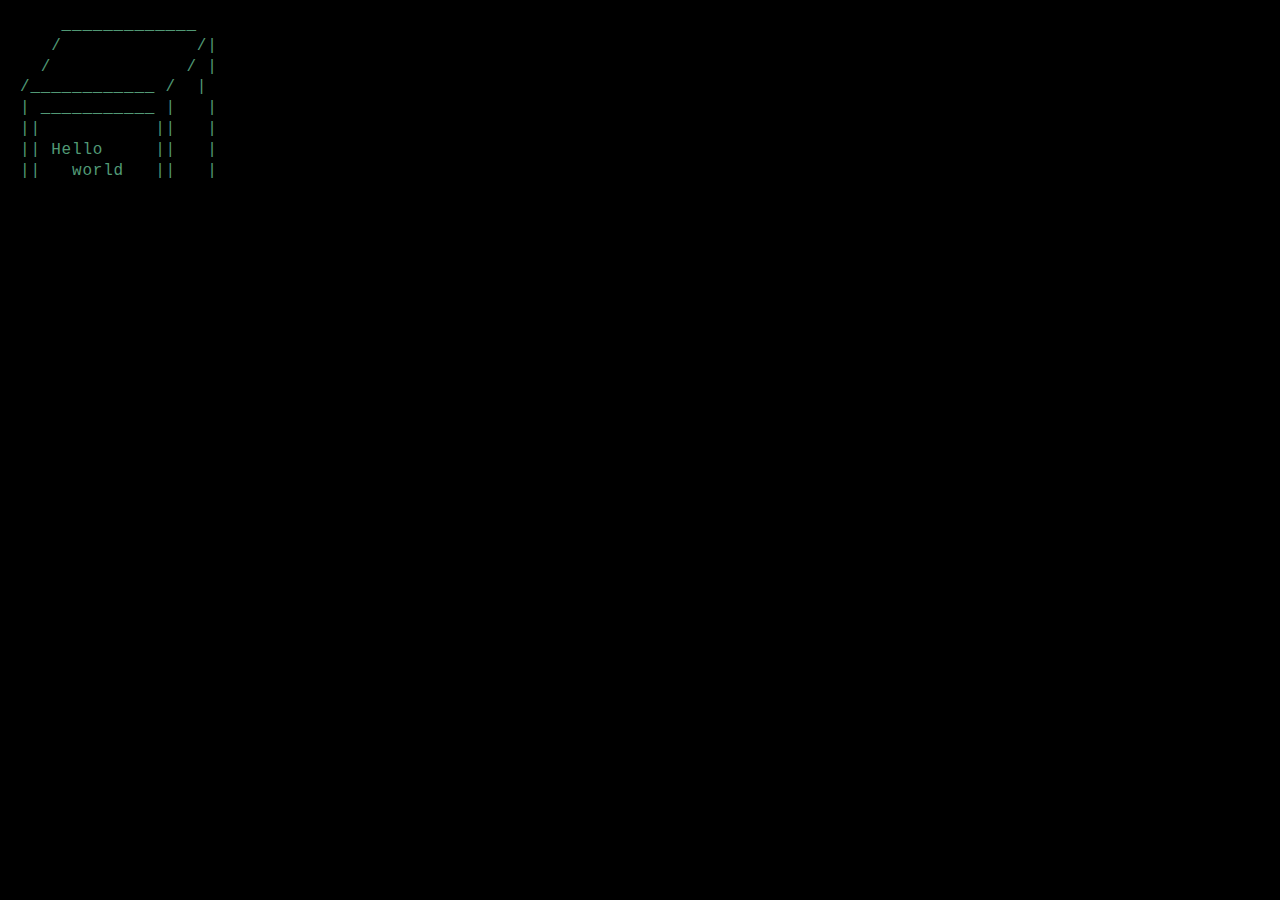
<file: root/index.html>
<!DOCTYPE html>
<html>

<head>
    <meta charset="utf-8" />
    <meta name="viewport" content="width=device-width, initial-scale=1, maximum-scale=1">
    <title>Terminal Website</title>
    <link rel="stylesheet" type="text/css" media="screen" href="css/style.css" />
    <link rel="icon" type="image/x-icon" href="img/fav-icon.png" />
    <link href="https://cdn.jsdelivr.net/npm/bootstrap@5.0.2/dist/css/bootstrap.min.css" rel="stylesheet"
        integrity="sha384-EVSTQN3/azprG1Anm3QDgpJLIm9Nao0Yz1ztcQTwFspd3yD65VohhpuuCOmLASjC" crossorigin="anonymous">
</head>

<body>
    <div id="terminal">
        <a id="before"></a>
    </div>
    <div id="command" onclick="$('texter').focus();">
        <textarea type="text" id="texter" onkeyup="typeIt(this, event)" onkeydown="typeIt(this, event); 
                   moveIt(this.value.length, event)" onkeypress="typeIt(this, event);" autofocus></textarea>
        <div id="liner">
            <span id="typer"></span><b class="cursor" id="cursor">█</b>
        </div>
    </div>
    <script src="js/caret.js"></script>
    <script src="js/commands.js"></script>
    <script src="js/main.js"></script>
</body>

</html>
</file>
<file: root/css/style.css>
/* colors */
:root{
  /* Theme 1 */
  /* --text-bg : #519975;
  --text-color : #211830;
  --background-color :  #211D1B;
  --blinking-cursor : #73ABAD;
  --text-desc : #DCDCCC;
  --color2 : #B89076;
  --white : #fff;
  --error : #9C8394; */

  /* theme 2 */
  --text-bg : #70B9FB;
  --text-color : #211830;
  --background-color :  #000;
  --blinking-cursor : #ffffff;
  --text-desc : #dbc905;
  --color2 : #8767BD;
  --white : #fff;
  --error : #FE0094;

}

body {
    margin: 0 !important;
    padding: 15px 20px !important;
    min-height: 99%;
    width: 100% !important;
    /* min-width: 550px; */
    color: #519975 !important;
    background: var(--background-color) !important;
    font-family: cursor, monospace !important;


  }
  ::selection {
    color: var(--text-color);
    background-color: var(--background-color);
  }
  ::-moz-selection {
    color: var(--text-color);
    background-color: var(--background-color);
  }
  textarea {
    left: -1000px;
    position: absolute;
  }
  b {
    font-weight: bold;
    text-decoration: underline;
  }
  /* Cursor Start */
  .cursor {
    font-size: 12px;
    color: var(--blinking-cursor);
    background-color: var(--blinking-cursor);
    position: relative;
    opacity: 1;
    height: 1.5em;
    width: 10px;
    max-width: 10px;
    transform: translateY(4px);
    overflow: hidden;
    text-indent: -5px;
    display: inline-block;
    text-decoration: blink;
    animation: blinker 1s linear infinite;
  }
  @keyframes blinker {
    50% {
      opacity: 0;
    }
  }
  #command {
    cursor: text;
    height: 50px;
    color: var(--blinking-cursor);
  }
  #liner {
    line-height: 1.3em !important;
    margin-top: -2px !important;
    animation: show 0.5s ease forwards;
    animation-delay: 1.2s;
    opacity: 0;
  }
  #liner::before {
    color: #519975;
    content: "visitor:~$";
  }
  #liner.password::before {
    content: "Password:";
  }
  @keyframes show {
    from {
      opacity: 0;
    }
    to {
      opacity: 1;
    }
  }
  /* Cursor End */
  p {
    display: block;
    line-height: 1.3em !important;
    margin: 0 !important;
    overflow: visible;
    white-space: nowrap;
    margin: 0 !important;
    letter-spacing: 0.05em !important;
    animation: typing 0.5s steps(30, end);
  }
  .no-animation {
    animation: typing 0 steps(30, end);
  }
  .margin {
    margin-left: 20px;
  }
  @keyframes typing {
    from {
      width: 0;
    }
    to {
      width: 100%;
    }
  }
  .index {
    color: var(--text-desc);
  }
  .color2 {
    color: var(--color2);
  }
  .command {
    color: var(--blinking-cursor);
    text-shadow: 0 0 5px var(--blinking-cursor); 
  }
  .error {
    color: var(--text-desc);
  }
  .white {
    color: var(--white);
  }
  .inherit,
  a {
    color: var(--error) !important;
  }
  a {
    text-decoration: inherit;
  }
  a:hover {
    background: var(--background-color);
    color: var(--text-color);
  }
  a:focus {
    outline: 0;
  }

  /* media query */
@media only screen and (max-width: 600px) {



  #terminal {
    overflow: visible;
    overflow-wrap: break-word;
  }


  .cmdLine{
    display: block;
   
  }

}
</file>
